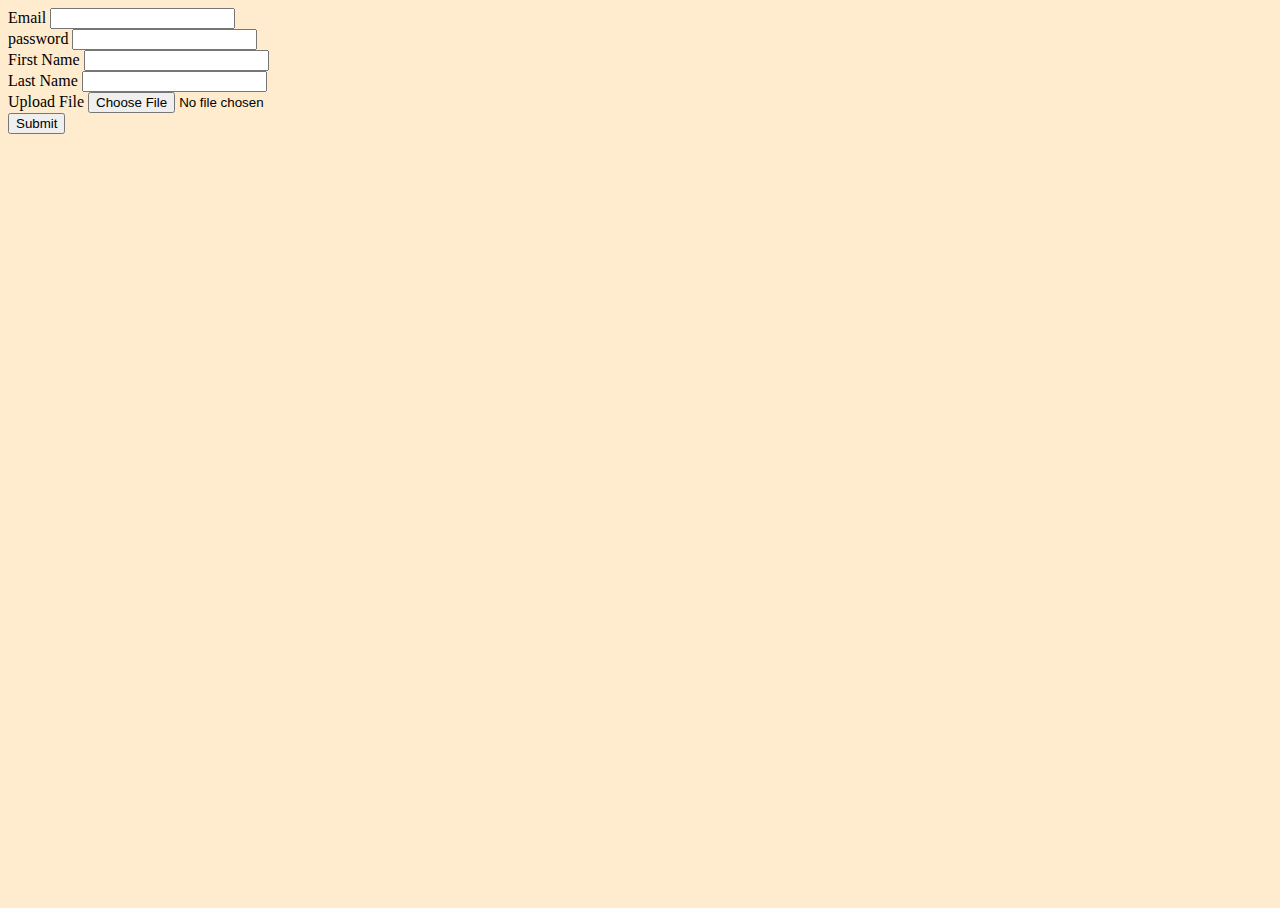
<file: html5-form/index.html>
<!doctype html>
<html lang="en">

<head>
    <!-- Required meta tags -->
    <meta charset="utf-8">
    <meta name="viewport" content="width=device-width, initial-scale=1, shrink-to-fit=no">
    <link rel="stylesheet" href="css/style.css" />
    <link rel="stylesheet" href="https://stackpath.bootstrapcdn.com/bootstrap/4.1.0/css/bootstrap.min.css" integrity="sha384-9gVQ4dYFwwWSjIDZnLEWnxCjeSWFphJiwGPXr1jddIhOegiu1FwO5qRGvFXOdJZ4"
        crossorigin="anonymous">
    
    <title>Quote Generator</title>
</head>

<body class="bg">

<div class="container">
    <div class="row">
        <div class="col-sm-6 offset-sm-3">
           <form enctype="application/x-www-form-urlencoded">
                <div class="form-group">
                    <label for="email">Email</label>
                    <input class="form-control" type="email" id="email"/> 
                </div>
                <div class="form-group">
                    <label for="password">password</label>
                    <input class="form-control" type="password" id="password"/> 
                </div>
                <div class="form-group">
                    <label for="Fname">First Name</label>
                    <input class="form-control" type="text" id="Fname"/> 
                </div>
                <div class="form-group">
                    <label for="lname">Last Name</label>
                    <input class="form-control" type="text" id="lname"/> 
                </div>
                <div class="form-group">
                    <label for="fUpload">Upload File</label>
                    <input class="form-control" type="file" id="fUpload"/> 
                </div>
                <input type="submit" class="btn btn-primary"/>
           </form>
        </div>
    </div>
</div>
<script type="text/javascript" src="js/main.js"></script>
</body>

</html>
</file>
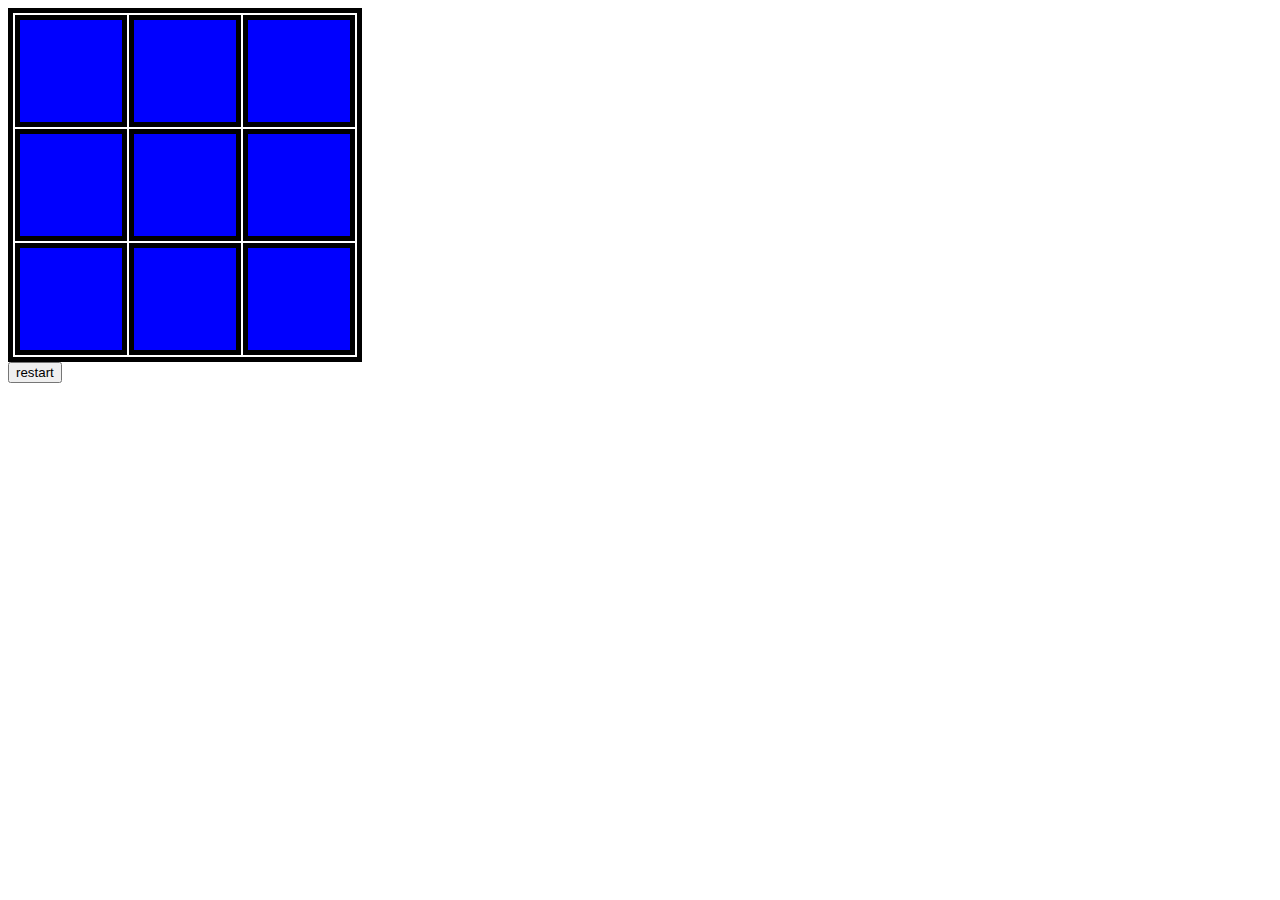
<file: memory_match/index.html>
<!doctype html>
<html lang="en">

<head>
    <!-- Required meta tags -->
    <meta charset="utf-8">
    <meta name="viewport" content="width=device-width, initial-scale=1, shrink-to-fit=no">
    <link rel="stylesheet" href="css/style.css" />
    <script type="text/javascript" src="js/main.js"></script>
    <title>Memory Match</title>
</head>

<body>
    <table id="gridTable" border="1">
        <tbody>
            <tr>
                <td id="grid7"></td>
                <td id="grid8"></td>
                <td id="grid9"></td>
            </tr>
            <tr>
                <td id="grid4"></td>
                <td id="grid5"></td>
                <td id="grid6"></td>
            </tr>
            <tr>
                <td id="grid1"></td>
                <td id="grid2"></td>
                <td id="grid3"></td>
            </tr>
        </tbody>
    </table>

    <button id="restart">restart</button>

    <p id="timer"></p>
</body>

</html>
</file>
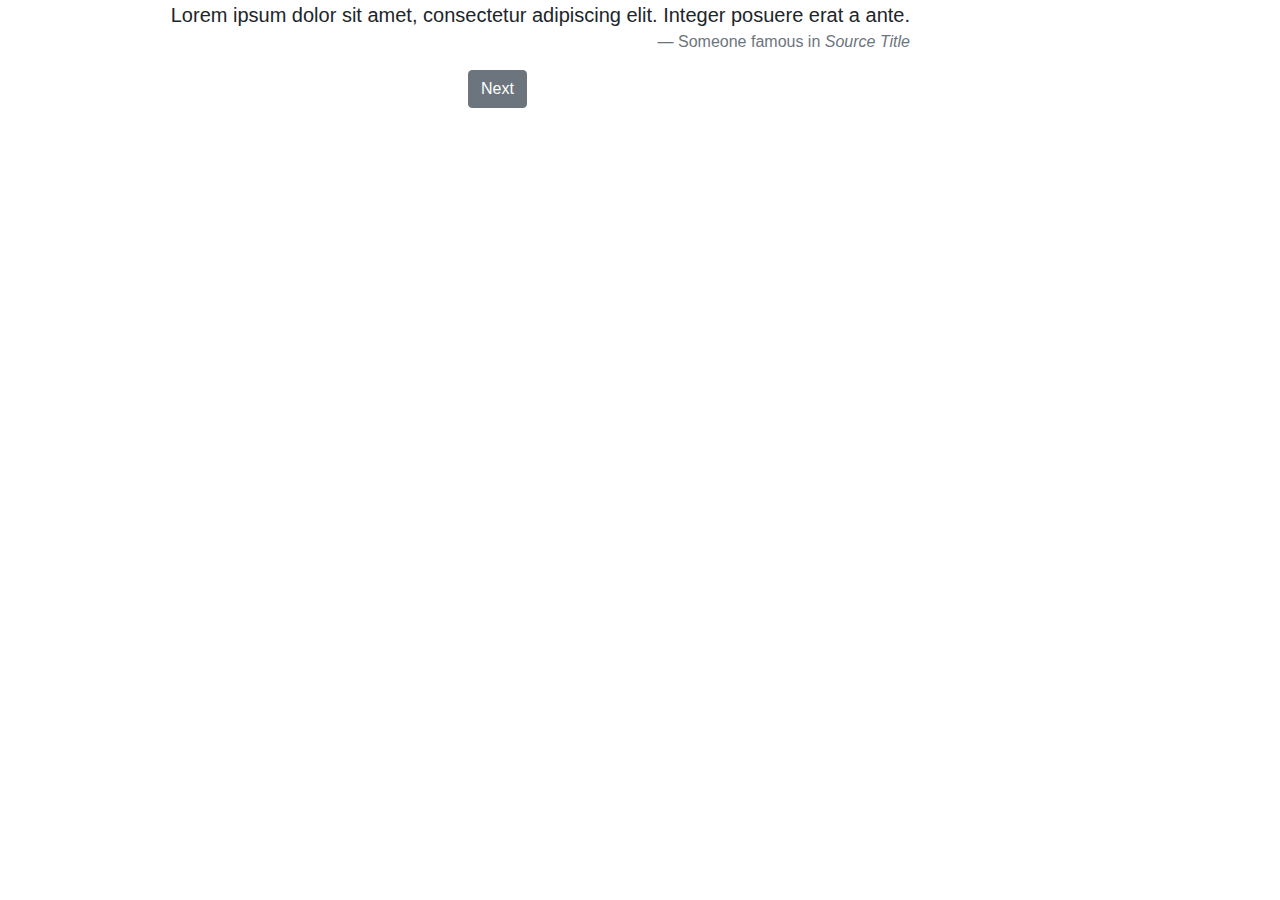
<file: quote-generator/index.html>
<!doctype html>
<html lang="en">

<head>
    <!-- Required meta tags -->
    <meta charset="utf-8">
    <meta name="viewport" content="width=device-width, initial-scale=1, shrink-to-fit=no">
    <link rel="stylesheet" href="css/style.css" />
    <link rel="stylesheet" href="https://stackpath.bootstrapcdn.com/bootstrap/4.1.0/css/bootstrap.min.css"/>
    <script type="text/javascript" src="js/main.js"></script>
    <title>Quote Generator</title>
</head>

<body>
    <div class="container">
        <div class="row">
            <div class="col-sm-9 col-sm-pull-2">
                <blockquote class="blockquote text-right">
                    <p class="mb-0">Lorem ipsum dolor sit amet, consectetur adipiscing elit. Integer posuere erat a ante.</p>
                    <footer class="blockquote-footer">Someone famous in
                        <cite title="Source Title">Source Title</cite>
                    </footer>
                </blockquote>
                <div class="text-center">
                    <button class="btn btn-secondary" id="next" onclick="setup()">Next</button>
                </div>
            </div>
        </div>
    </div>
</body>

</html>
</file>
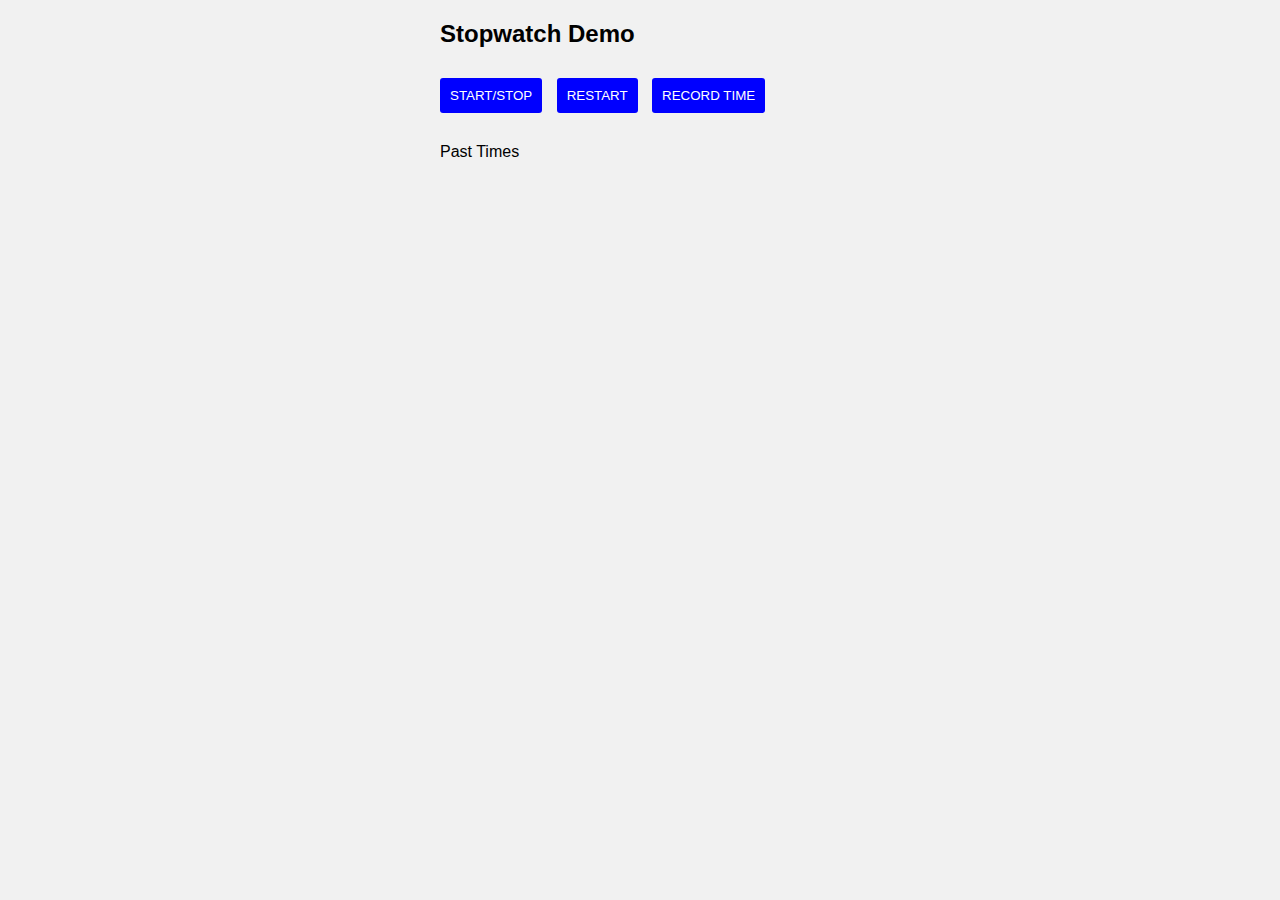
<file: stopwatch/index.html>
<!doctype html>
<html lang="en">

<head>
    <!-- Required meta tags -->
    <meta charset="utf-8">
    <meta name="viewport" content="width=device-width, initial-scale=1, shrink-to-fit=no">
    <link rel="stylesheet" href="css/style.css" />
    <script type="text/javascript" src="js/main.js"></script>
    <title>Stop Watch</title>
</head>

<body>
    <div class="wrapper">
        <h2>Stopwatch Demo</h2>
        <div id="timer"></div>
        <div>
            <button id="start">Start/Stop</button>
            <button id="restart">restart</button>
            <button id="record">Record Time</button>
        </div>

        <div class="pastTime">Past Times
            <ul id="pastTime"></ul>
        </div>
    </div>
</body>

</html>
</file>
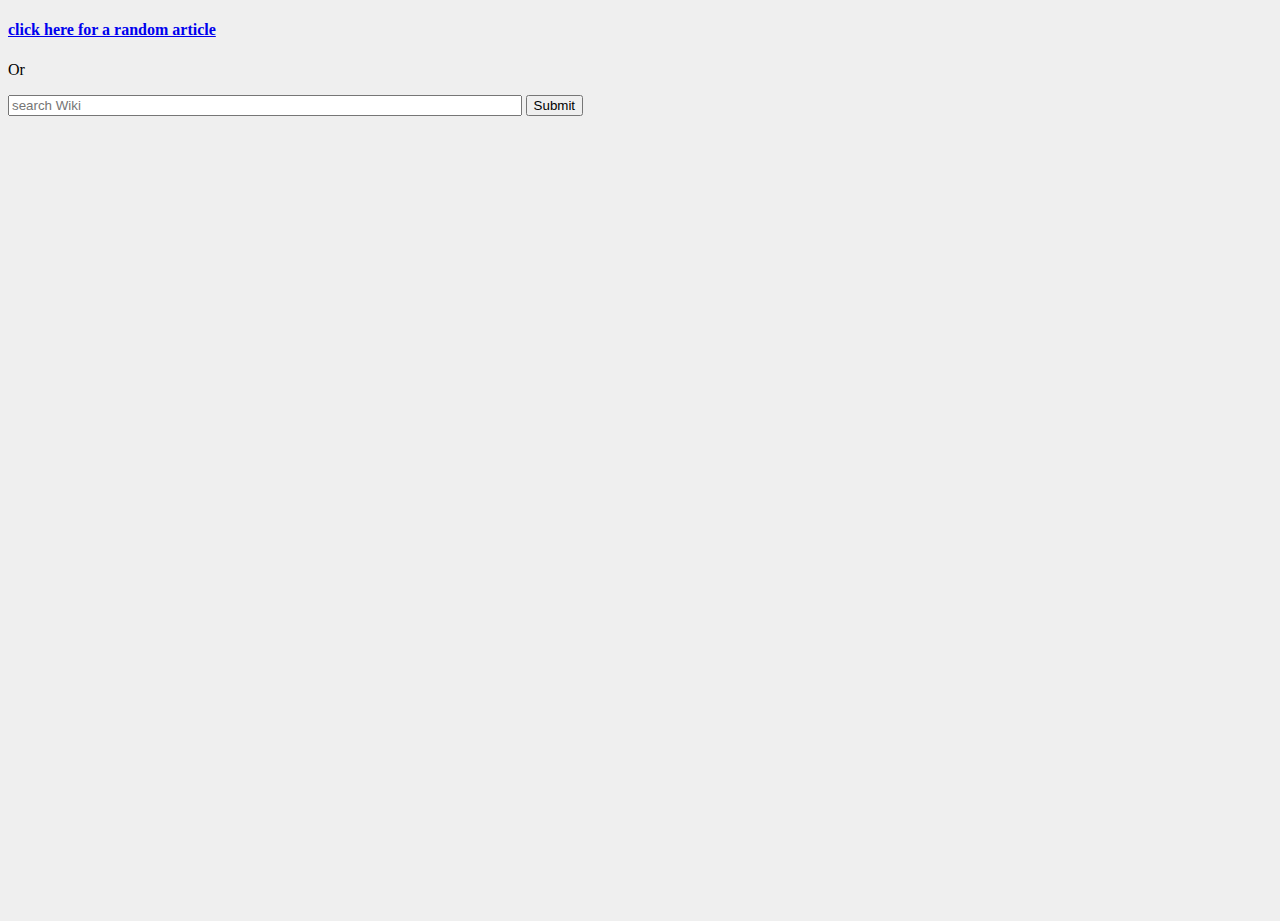
<file: wikipedia-viewer/index.html>
<!doctype html>
<html lang="en">

<head>
    <!-- Required meta tags -->
    <meta charset="utf-8">
    <meta name="viewport" content="width=device-width, initial-scale=1, shrink-to-fit=no">
    <link rel="stylesheet" href="css/style.css" />
    <link rel="stylesheet" href="https://stackpath.bootstrapcdn.com/bootstrap/4.1.0/css/bootstrap.min.css" integrity="sha384-9gVQ4dYFwwWSjIDZnLEWnxCjeSWFphJiwGPXr1jddIhOegiu1FwO5qRGvFXOdJZ4"
        crossorigin="anonymous">

    <title>Quote Generator</title>
</head>

<body class="bg">
    <div class="container">
        <div class="row">
            <div class="col-sm-12">
                <h4 class="text-center mt-5"><a class="randomLink" href="#">click here for a random article</a></h4>
                <form id="searchForm" class="mt-5 text-center">
                    <div class="form-group">
                        <p class="pb-5">Or</p>
                        <input type="text" value="" class="form-control custom-search" placeholder="search Wiki" />
                        <button id="submitBtn" type="submit" class="btn btn-primary">Submit</button>
                    </div>
                </form>
            </div>
        </div>
    </div>
    <div class="overlay">
        <h2></h2>
        <ul>
            
        </ul>
    </div>
    <script type="text/javascript" src="js/main.js"></script>
</body>

</html>
</file>
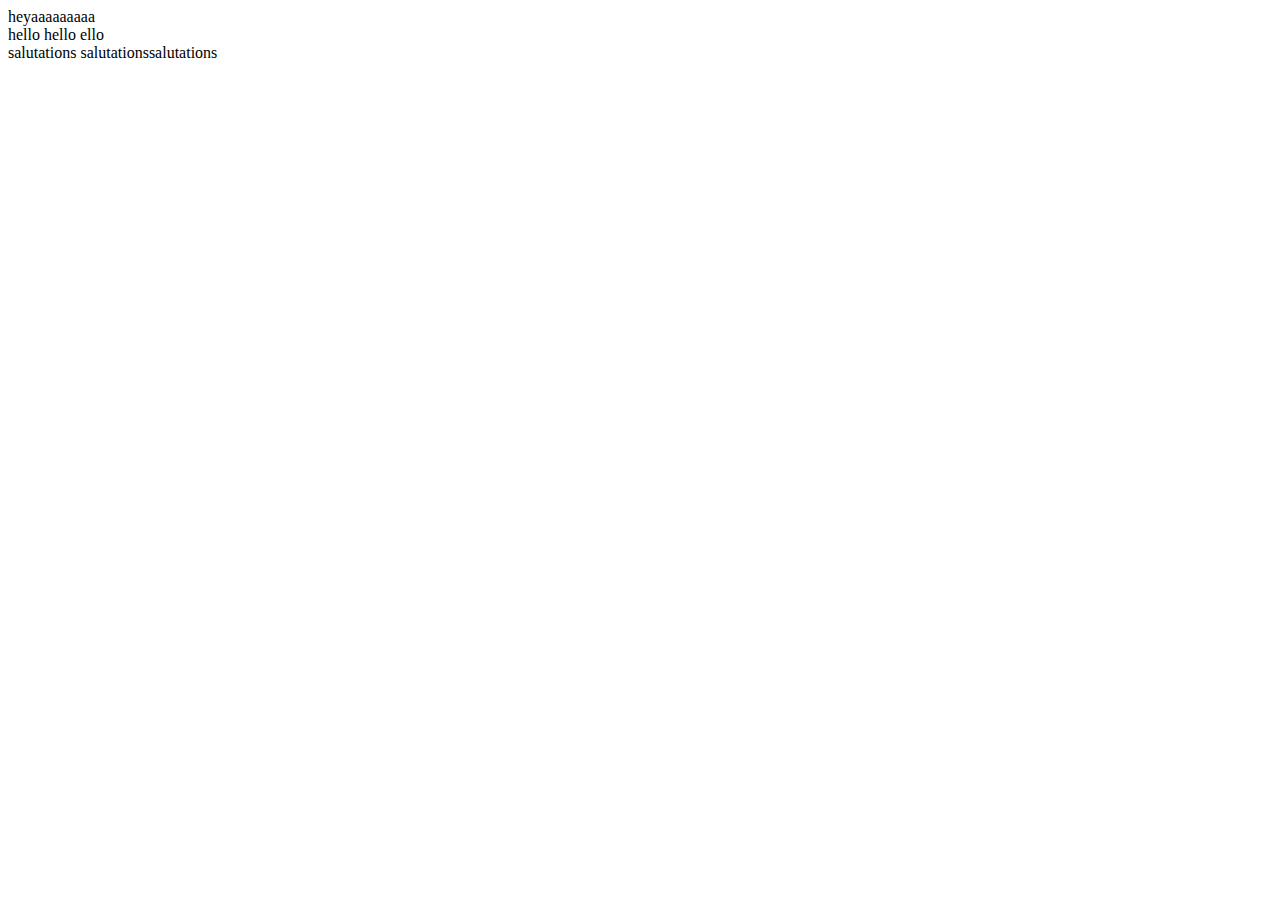
<file: closure/closure.html>
<!doctype html>
<html lang="en">

<head>
    <!-- Required meta tags -->
    <meta charset="utf-8">
    <meta name="viewport" content="width=device-width, initial-scale=1, shrink-to-fit=no">
    <title>Stop Watch</title>
</head>

<body>
    <div id="heya">heyaaaaaaaaa</div>
    <div id="hello">hello hello ello</div>
    <div id="salutations">salutations salutationssalutations</div>
    <script>
        function showGreeting(help) {
            console.log(help);
        }
        function setupGreetings() {
            var greetings = [
                { 'text': 'Heya!', id: "heya" },
                { 'text': 'Hello', id: "hello" },
                { 'text': 'Salutations', id: "salutations" }
            ];
            for (var i = 0; i < greetings.length; i++) {
                let greeting = greetings[i];
                document.getElementById(greeting.id).onclick = function () {
                    showGreeting(greeting.text);
                }
            }
        }
        setupGreetings();
    </script>
</body>

</html>
</file>
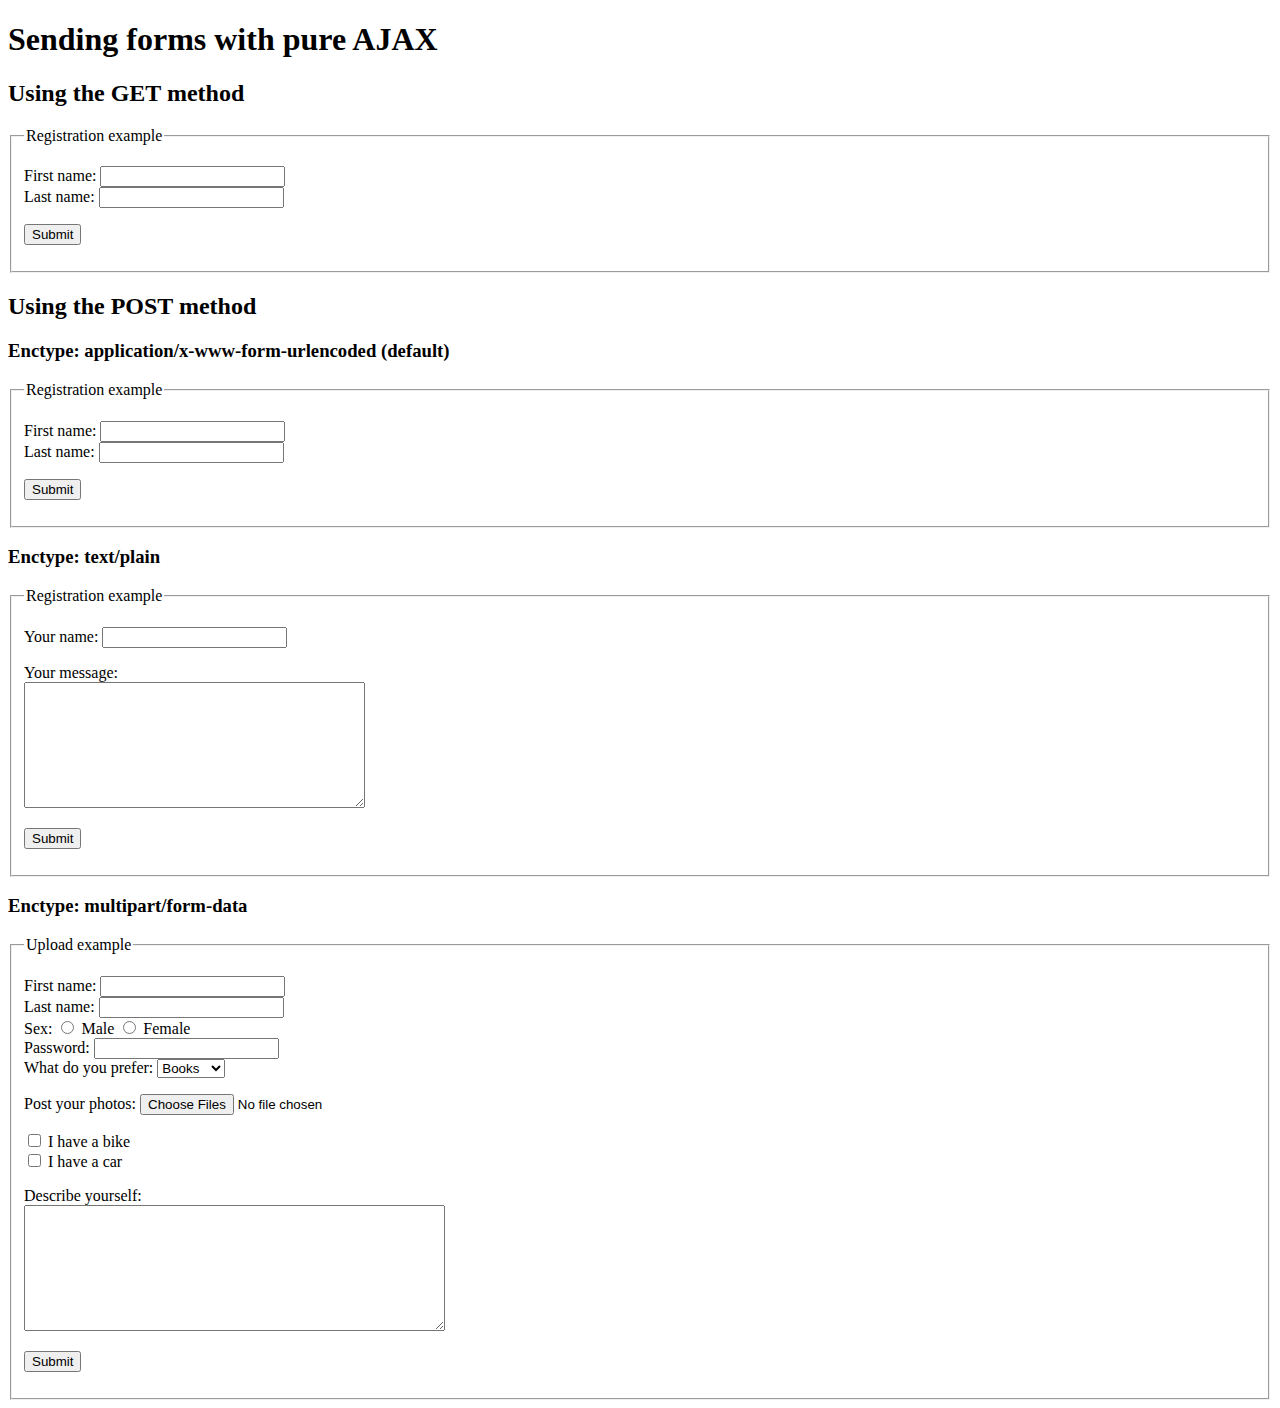
<file: html5-form/form.html>
<!doctype html>
<html>

<head>
    <meta http-equiv="Content-Type" content="text/html; charset=UTF-8" />
    <title>Sending forms with pure AJAX &ndash; MDN</title>
    <script type="text/javascript">
        "use strict";
        /*\
        |*|
        |*|  :: XMLHttpRequest.prototype.sendAsBinary() Polyfill ::
        |*|
        |*|  https://developer.mozilla.org/en-US/docs/DOM/XMLHttpRequest#sendAsBinary()
        \*/
        if (!XMLHttpRequest.prototype.sendAsBinary) {
            XMLHttpRequest.prototype.sendAsBinary = function (sData) {
                var nBytes = sData.length, ui8Data = new Uint8Array(nBytes);
                for (var nIdx = 0; nIdx < nBytes; nIdx++) {
                    ui8Data[nIdx] = sData.charCodeAt(nIdx) & 0xff;
                }
                /* send as ArrayBufferView...: */
                this.send(ui8Data);
                /* ...or as ArrayBuffer (legacy)...: this.send(ui8Data.buffer); */
            };
        }

        /*\
        |*|
        |*|  :: AJAX Form Submit Framework ::
        |*|  https://developer.mozilla.org/en-US/docs/DOM/XMLHttpRequest/Using_XMLHttpRequest
        |*|  Syntax:
        |*|
        |*|   AJAXSubmit(HTMLFormElement);
        \*/

        var AJAXSubmit = (function () {

            function ajaxSuccess() {
                /* console.log("AJAXSubmit - Success!"); */
                console.log(this.responseText);
                /* you can get the serialized data through the "submittedData" custom property: */
                /* console.log(JSON.stringify(this.submittedData)); */
            }

            function submitData(oData) {
                /* the AJAX request... */
                var oAjaxReq = new XMLHttpRequest();
                oAjaxReq.submittedData = oData;
                oAjaxReq.onload = ajaxSuccess;
                if (oData.technique === 0) {
                    /* method is GET */
                    oAjaxReq.open("get", oData.receiver.replace(/(?:\?.*)?$/,
                        oData.segments.length > 0 ? "?" + oData.segments.join("&") : ""), true);
                    oAjaxReq.send(null);
                } else {
                    /* method is POST */
                    oAjaxReq.open("post", oData.receiver, true);
                    if (oData.technique === 3) {
                        /* enctype is multipart/form-data */
                        var sBoundary = "---------------------------" + Date.now().toString(16);
                        oAjaxReq.setRequestHeader("Content-Type", "multipart\/form-data; boundary=" + sBoundary);
                        oAjaxReq.sendAsBinary("--" + sBoundary + "\r\n" +
                            oData.segments.join("--" + sBoundary + "\r\n") + "--" + sBoundary + "--\r\n");
                    } else {
                        /* enctype is application/x-www-form-urlencoded or text/plain */
                        oAjaxReq.setRequestHeader("Content-Type", oData.contentType);
                        oAjaxReq.send(oData.segments.join(oData.technique === 2 ? "\r\n" : "&"));
                    }
                }
            }

            function processStatus(oData) {
                if (oData.status > 0) { return; }
                /* the form is now totally serialized! do something before sending it to the server... */
                /* doSomething(oData); */
                /* console.log("AJAXSubmit - The form is now serialized. Submitting..."); */
                submitData(oData);
            }

            function pushSegment(oFREvt) {
                this.owner.segments[this.segmentIdx] += oFREvt.target.result + "\r\n";
                this.owner.status--;
                processStatus(this.owner);
            }

            function plainEscape(sText) {
                /* How should I treat a text/plain form encoding?
                   What characters are not allowed? this is what I suppose...: */
                /* "4\3\7 - Einstein said E=mc2" ----> "4\\3\\7\ -\ Einstein\ said\ E\=mc2" */
                return sText.replace(/[\s\=\\]/g, "\\$&");
            }

            function SubmitRequest(oTarget) {
                var nFile, sFieldType, oField, oSegmReq, oFile, bIsPost = oTarget.method.toLowerCase() === "post";
                /* console.log("AJAXSubmit - Serializing form..."); */
                this.contentType = bIsPost && oTarget.enctype ? oTarget.enctype : "application\/x-www-form-urlencoded";
                this.technique = bIsPost ?
                    this.contentType === "multipart\/form-data" ? 3 : this.contentType === "text\/plain" ? 2 : 1 : 0;
                this.receiver = oTarget.action;
                this.status = 0;
                this.segments = [];
                var fFilter = this.technique === 2 ? plainEscape : escape;
                for (var nItem = 0; nItem < oTarget.elements.length; nItem++) {
                    oField = oTarget.elements[nItem];
                    if (!oField.hasAttribute("name")) { continue; }
                    sFieldType = oField.nodeName.toUpperCase() === "INPUT" ? oField.getAttribute("type").toUpperCase() : "TEXT";
                    if (sFieldType === "FILE" && oField.files.length > 0) {
                        if (this.technique === 3) {
                            /* enctype is multipart/form-data */
                            for (nFile = 0; nFile < oField.files.length; nFile++) {
                                oFile = oField.files[nFile];
                                oSegmReq = new FileReader();
                                /* (custom properties:) */
                                oSegmReq.segmentIdx = this.segments.length;
                                oSegmReq.owner = this;
                                /* (end of custom properties) */
                                oSegmReq.onload = pushSegment;
                                this.segments.push("Content-Disposition: form-data; name=\"" +
                                    oField.name + "\"; filename=\"" + oFile.name +
                                    "\"\r\nContent-Type: " + oFile.type + "\r\n\r\n");
                                this.status++;
                                oSegmReq.readAsBinaryString(oFile);
                            }
                        } else {
                            /* enctype is application/x-www-form-urlencoded or text/plain or
                               method is GET: files will not be sent! */
                            for (nFile = 0; nFile < oField.files.length;
                                this.segments.push(fFilter(oField.name) + "=" + fFilter(oField.files[nFile++].name)));
                        }
                    } else if ((sFieldType !== "RADIO" && sFieldType !== "CHECKBOX") || oField.checked) {
                        /* NOTE: this will submit _all_ submit buttons. Detecting the correct one is non-trivial. */
                        /* field type is not FILE or is FILE but is empty */
                        this.segments.push(
                            this.technique === 3 ? /* enctype is multipart/form-data */
                                "Content-Disposition: form-data; name=\"" + oField.name + "\"\r\n\r\n" + oField.value + "\r\n"
                                : /* enctype is application/x-www-form-urlencoded or text/plain or method is GET */
                                fFilter(oField.name) + "=" + fFilter(oField.value)
                        );
                    }
                }
                processStatus(this);
            }

            return function (oFormElement) {
                if (!oFormElement.action) { return; }
                new SubmitRequest(oFormElement);
            };

        })();

    </script>
</head>

<body>

    <h1>Sending forms with pure AJAX</h1>

    <h2>Using the GET method</h2>

    <form action="https://reqres.in/api/users" method="get" onsubmit="AJAXSubmit(this); return false;">
        <fieldset>
            <legend>Registration example</legend>
            <p>
                First name:
                <input type="text" name="firstname" />
                <br /> Last name:
                <input type="text" name="lastname" />
            </p>
            <p>
                <input type="submit" value="Submit" />
            </p>
        </fieldset>
    </form>

    <h2>Using the POST method</h2>
    <h3>Enctype: application/x-www-form-urlencoded (default)</h3>

    <form action="https://reqres.in/api/users" method="post" onsubmit="AJAXSubmit(this); return false;">
        <fieldset>
            <legend>Registration example</legend>
            <p>
                First name:
                <input type="text" name="firstname" />
                <br /> Last name:
                <input type="text" name="lastname" />
            </p>
            <p>
                <input type="submit" value="Submit" />
            </p>
        </fieldset>
    </form>

    <h3>Enctype: text/plain</h3>

    <form action="register.php" method="post" enctype="text/plain" onsubmit="AJAXSubmit(this); return false;">
        <fieldset>
            <legend>Registration example</legend>
            <p>
                Your name:
                <input type="text" name="user" />
            </p>
            <p>
                Your message:
                <br />
                <textarea name="message" cols="40" rows="8"></textarea>
            </p>
            <p>
                <input type="submit" value="Submit" />
            </p>
        </fieldset>
    </form>

    <h3>Enctype: multipart/form-data</h3>

    <form action="https://reqres.in/api/users" method="post" enctype="multipart/form-data" onsubmit="AJAXSubmit(this); return false;">
        <fieldset>
            <legend>Upload example</legend>
            <p>
                First name:
                <input type="text" name="firstname" />
                <br /> Last name:
                <input type="text" name="lastname" />
                <br /> Sex:
                <input id="sex_male" type="radio" name="sex" value="male" />
                <label for="sex_male">Male</label>
                <input id="sex_female" type="radio" name="sex" value="female" />
                <label for="sex_female">Female</label>
                <br /> Password:
                <input type="password" name="secret" />
                <br /> What do you prefer:
                <select name="image_type">
                    <option>Books</option>
                    <option>Cinema</option>
                    <option>TV</option>
                </select>
            </p>
            <p>
                Post your photos:
                <input type="file" multiple name="photos[]">
            </p>
            <p>
                <input id="vehicle_bike" type="checkbox" name="vehicle[]" value="Bike" />
                <label for="vehicle_bike">I have a bike</label>
                <br />
                <input id="vehicle_car" type="checkbox" name="vehicle[]" value="Car" />
                <label for="vehicle_car">I have a car</label>
            </p>
            <p>
                Describe yourself:
                <br />
                <textarea name="description" cols="50" rows="8"></textarea>
            </p>
            <p>
                <input type="submit" value="Submit" />
            </p>
        </fieldset>
    </form>

</body>

</html>
</file>
<file: html5-form/css/style.css>
body,html{
  height: 100%;
}

.bg{background: blanchedalmond}

table, td {
  border: 5px solid black;
}

td{
  width:100px;
  height:100px;
  text-align:center;
  background-color: blue;
}
.loading{
  opacity: 0.1;
  pointer-events: none;
}
</file>
<file: memory_match/css/style.css>
table, td {
  border: 5px solid black;
}

td{
  width:100px;
  height:100px;
  text-align:center;
  background-color: blue;
}
</file>
<file: quote-generator/css/style.css>
table, td {
  border: 5px solid black;
}

td{
  width:100px;
  height:100px;
  text-align:center;
  background-color: blue;
}
</file>
<file: stopwatch/css/style.css>
body{background: #f1f1f1;font-family: Arial, Helvetica, sans-serif}

ul{
  list-style: decimal;
  padding: 10px;;
}


button{
  border-radius: 3px;
  text-transform: uppercase;
  margin: 10px 10px 10px 0;
  background: blue; 
  color:#fff;
  padding: 10px;
  border: 0 none;
}

.wrapper{margin: 0 auto;width: 400px}
.pastTime{margin-top: 20px;}
</file>
<file: wikipedia-viewer/css/style.css>
body,html{
  height: 100%;
}
ul{list-style: none;}


.bg{background: #efefef}

.form-control.custom-search{width: 40%;display: inline-block;transition: width ease 0.3s;vertical-align: top}
.form-control.custom-search:focus{width: 70%}
</file>
